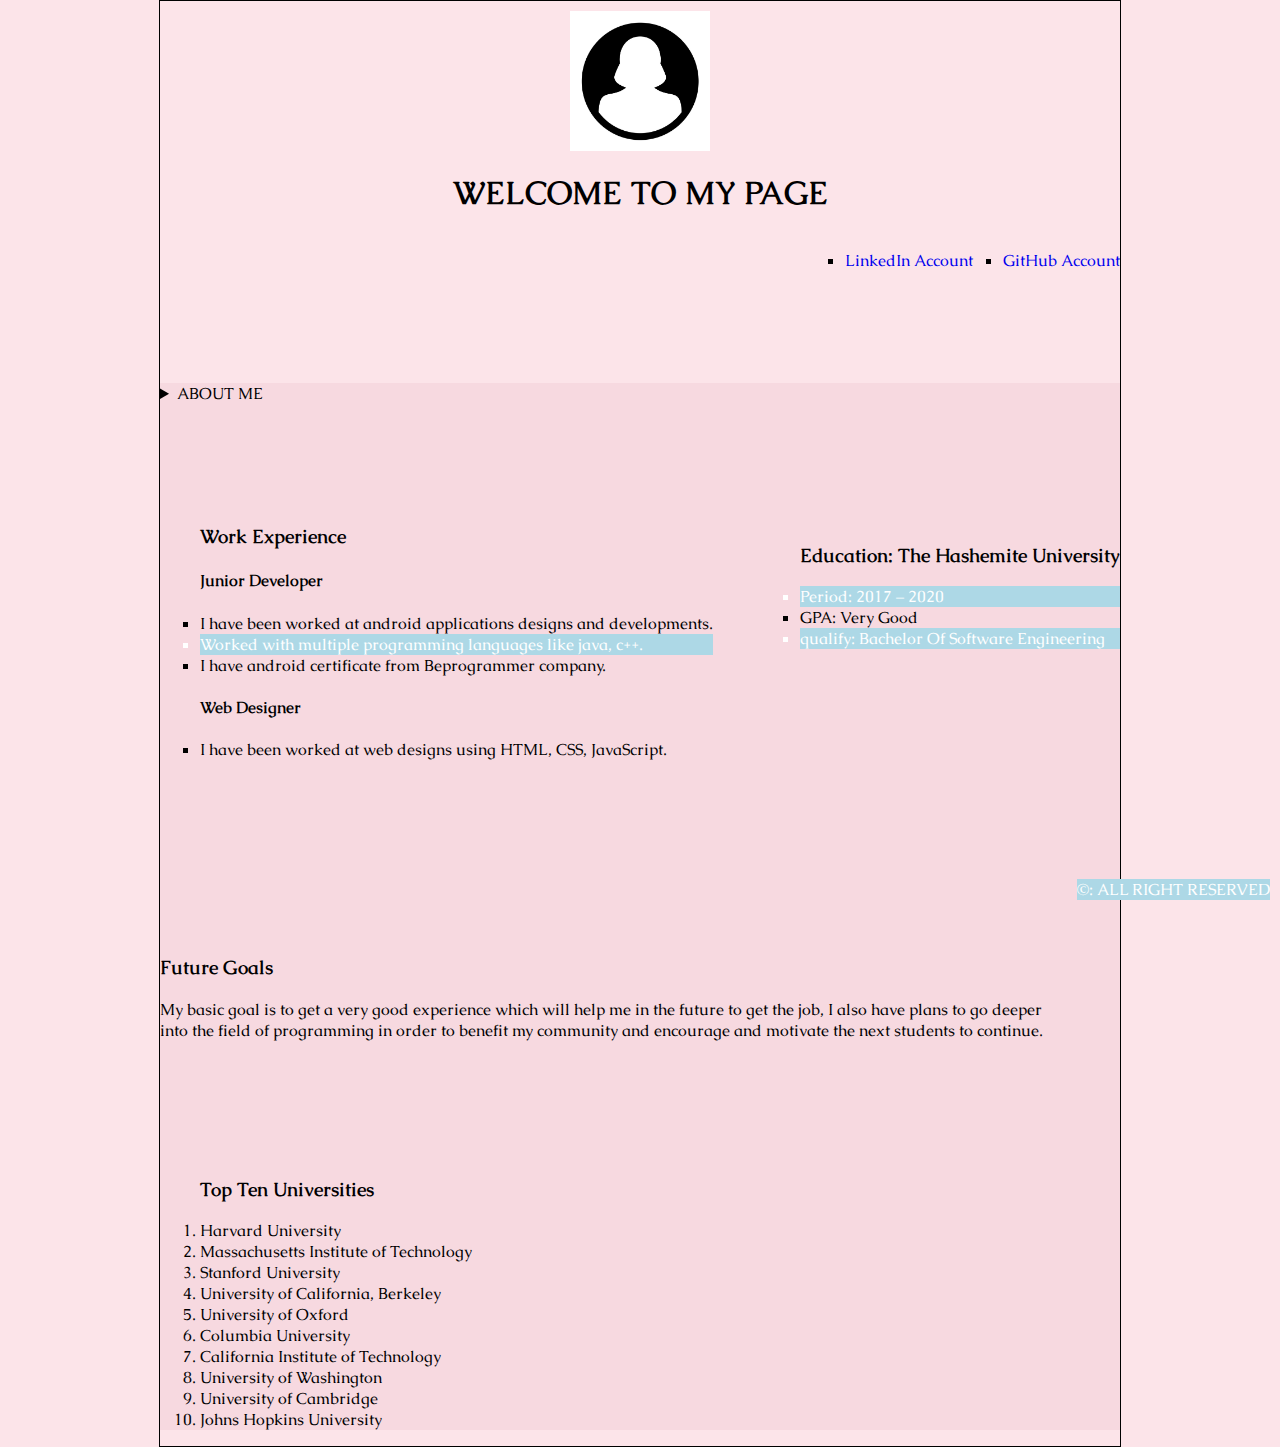
<file: index.html>
<!DOCTYPE html>
<html lang="en">
  
<head>
    <meta charset="UTF-8">
    <meta http-equiv="X-UA-Compatible" content="IE=edge">
    <meta name="viewport" content="width=device-width, initial-scale=1.0">
    <title>About Me</title>
    <link rel="stylesheet" href="./css/style.css">
</head>

<body>
  <header>


    <img id = "img1" src = "fe.jpg" alt = "">
    <h1>WELCOME TO MY PAGE</h1>
    <div id = "dv">
      <ul>
        <li id = "i1"><a href="https://www.linkedin.com/in/rawankhasawneh98">LinkedIn Account</a></li>
        <li id = "i2"><a href="https://github.com/rawankh98/">GitHub Account</a></li>
      </ul>
    </div>
  </header><section id = "sec5">
    <script src = "./js/app.js"></script>
  <section id = "sec">
  <details><summary>ABOUT ME</summary>
      Hello there, my name is rawan, am 23 years old, am freshly graduated from the hashemite university <br>
      in major of software engineering, as astudent who studied software engineering this was the first<br>
      step that brought me into the world of programming, after which I became motivated and willing to<br>
      know and deal more deeply with the specialization and from there I started my journey in learning.<br>
      As a student who studied software engineering, this was the first step that brought me into the world <br>
      of programming, after which I became motivated and willing to know and deal more deeply with the<br>
      specialization and from there I started my journey in learning, now I want to expand my perceptions<br>
      and concepts in the specialization, especially the programming part that has become an integral<br>
      part of my daily routine, in addition to I am looking for an employment opportunity that provides<br>
      me with the opportunity to engage and contribute to society and the company that I am looking<br>
      for in a positive and good manner, in addition to the key to success in the workplace, I must<br> 
      have the ability to communicate effectively with heads, co-workers and employees. 
  </details></section>
  <section id = "sec1">
  
  <ul id = "c1"><h3>Education: The Hashemite University</h3>
      <li>Period: 2017 – 2020</li>
      <li>GPA: Very Good</li>
      <li>qualify: Bachelor Of Software Engineering</li>
  </ul></section>

  <section id = "sec2">
  
  <ul id = "c2">
  <h3>Work Experience</h3>

  <h4>Junior Developer</h4>
  <li>I have been worked at android applications designs and developments.</li>
  <li>Worked with multiple programming languages like java, c++.</li>
  <li>I have android certificate from Beprogrammer company.</li>

  <h4>Web Designer</h4><li>
  <p>I have been worked at  web designs using HTML, CSS, JavaScript.</p>
  </li></ul></section>



  <section id = "sec3">
  <h3>Future Goals</h3>
  <p>My basic goal is to get a very good experience which will help me in the future to get the job, I also have plans to go deeper into the field of programming in order to benefit my community and encourage and motivate the next students to continue.</p>
</section>


<section id = "sec4">
<ol><h3>Top Ten Universities</h3>
  <li>Harvard University</li>
  <li>Massachusetts Institute of Technology</li>
  <li>Stanford University</li>
  <li>University of California, Berkeley</li>
  <li>University of Oxford</li>
  <li>Columbia University</li>
  <li>California Institute of Technology</li>
  <li>University of Washington</li>
  <li>University of Cambridge</li>
  <li>Johns Hopkins University</li>
</ol>

</section>
<footer>&copy: ALL RIGHT RESERVED</footer>
</section>

</body>
</html>
</file>
<file: css/style.css>
@import url('https://fonts.googleapis.com/css2?family=Caudex&display=swap');


#img1{
    width: 140px;
    display: block;
    margin: 10px auto;
}

header{
    text-align: center;
}

body{
    font-family: 'Caudex', serif;
    width: 960px;
    margin: 0 auto;
    border: solid black;
    border-width: thin;
    background-color: #fad3db9f;
    background-image: black;
}

#dv{
    float: right;
    top: 0;
}

a{
    text-decoration: none;
}
#i1{
    float: left;
    margin-right: 30px;
    
}

#i2{
    float: right;
}

ul{
    list-style-type: square;
}


a:hover {
    background-color: lightblue;
    color: white;
  }

  #c1 li:nth-child(even) {
    background-color: lightblue;
    background-size:cover;
    color: #fff;
  }

  #c2 li:nth-child(even) {
    background-color: lightblue;
    background-size: contain;
    color: #fff;
    
  }

  #c2{
      padding-bottom: 40px;
  }
   
  #sec{
      margin-top: 170px;
      margin-bottom: 120px;
  }
  
  #sec1{
      float: right;
      width: fit-content;
  }

  #sec2{
      width: fit-content;
      margin-right: 50px;
      margin-bottom: 120px;

  }

  #sec3{
      display: block;
      text-align:left; 
      margin-bottom: 120px;
      margin-right: 50px;
      right: 50px;
      float: left;
  }
  
  footer{position: fixed;
  right: 10px;
  bottom: 0;
  background-color: lightblue;
  color: white;
  text-align: right;
  width: fit-content;
  }

  #sec4{
      bottom: 0%;
      right: 50px;
      width: fit-content;
  }

  #sec5{
      background-color: #ecc3cb4f;
  }
</file>
